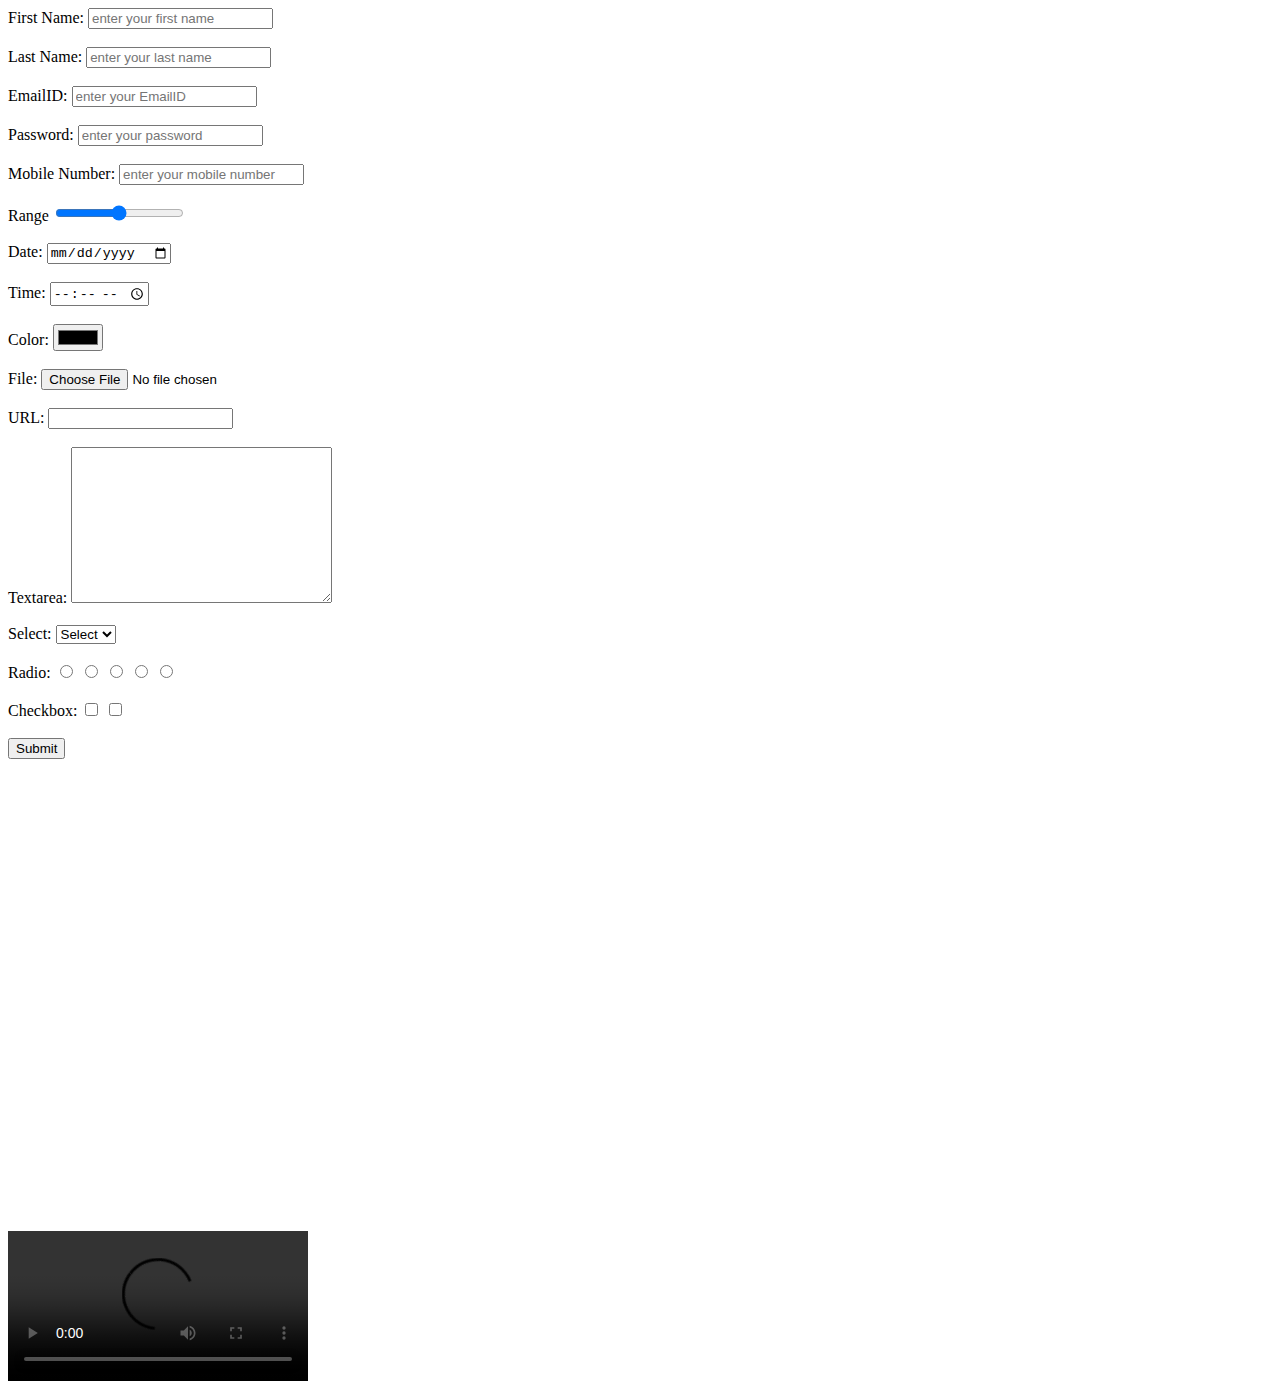
<file: index.html>
<!DOCTYPE html>
<html lang="en">
<head>
    <meta charset="UTF-8">
    <meta http-equiv="X-UA-Compatible" content="IE=edge">
    <meta name="viewport" content="width=device-width, initial-scale=1.0">
    <title>Document</title>
</head>
<body>
    <form action="mybackend.php">
        <div>
        <label for="name">First Name:<label>
         <input type="text" placeholder="enter your first name">
        </div> <br>
        <div>
            <label for="name">Last Name:<label>
             <input type="text" placeholder="enter your last name">
            </div> <br>
            <div>
                <label for="Email">EmailID:<label>
                 <input type="email" placeholder="enter your EmailID ">
                </div> <br>
                <div>
                    <label for="password">Password:<label>
                     <input type="password" placeholder="enter your password">
                    </div> <br>
                    <div>
                        <label for="number">Mobile Number:<label>
                         <input type="number" placeholder="enter your mobile number">
                        </div> <br>
                        <div>
                            <label for="range"> Range</label>
                            <input type="range" name="range" min="0" max="10">
                        </div> <br>
                        <div>
                            <label for="date">Date:</label>
                            <input type="date" name="date">
                            </div> <br>
                            <div>
                                <label for="time">Time:</label>
                                <input type="time" name="time">
                                </div> <br>
                                <div>
                                    <label for="color">Color:</label>
                                    <input type="color" name="color">
                                    </div> <br>
                                    <div>
                                        <label for="file">File:</label>
                                        <input type="file" name="file">
                                        </div> <br>
                                        <div>
                                            <label for="url">URL:</label>
                                            <input type="url" name="url">
                                            </div> <br>
                                            <div>
                                                <label for="textarea">Textarea:</label>
                                                <textarea name="textarea" id="" cols="30" rows="10"></textarea>
                                                </div> <br>
                                                <div>
                                                    <label for="select">Select:</label>
                                                    <select name="select" id="">
                                                        <option value="">Select</option>
                                                        <option value="1">1</option>
                                                        <option value="2">2</option>
                                                        <option value="3">3</option>
                                                        <option value="4">4</option>
                                                        <option value="5">5</option>
                                                    </select>
                                                    </div> <br>
                                                    <div>
                                                        <label for="radio">Radio:</label>
                                                        <input type="radio" name="radio" value="1">
                                                        <input type="radio" name="radio" value="2">
                                                        <input type="radio" name="radio" value="3">
                                                        <input type="radio" name="radio" value="4">
                                                        <input type="radio" name="radio" value="5">
                                                        </div> <br>
                                                        <div>
                                                            <label for="checkbox">Checkbox:</label>
                                                            <input type="checkbox" name="checkbox" value="1">
                                                            <input type="checkbox" name="checkbox" value="2">
                                </div>   <br>
                <div>
                    <label for="submit"><label>
                     <input type="submit" placeholder="submit ">
                    </div> <br>

                    <div>
                        <iframe src="https://www.google.com/maps/embed?pb=!1m18!1m12!1m3!1d15218.43360803554!2d78.37284494999999!3d17.52619715!2m3!1f0!2f0!3f0!3m2!1i1024!2i768!4f13.1!3m3!1m2!1s0x3bcb8decdf97cb1d%3A0x5b7dc20fee444ec4!2sSLG%20Hospitals!5e0!3m2!1sen!2sin!4v1648723212994!5m2!1sen!2sin" width="600" height="450" style="border:0;" allowfullscreen="" loading="lazy" referrerpolicy="no-referrer-when-downgrade"></iframe>
                    </div>
                    <video src="https://www.youtube.com/watch?v=hQjlM-8C4Ps"controls></video>

        </form>
</body>
</html>
</file>
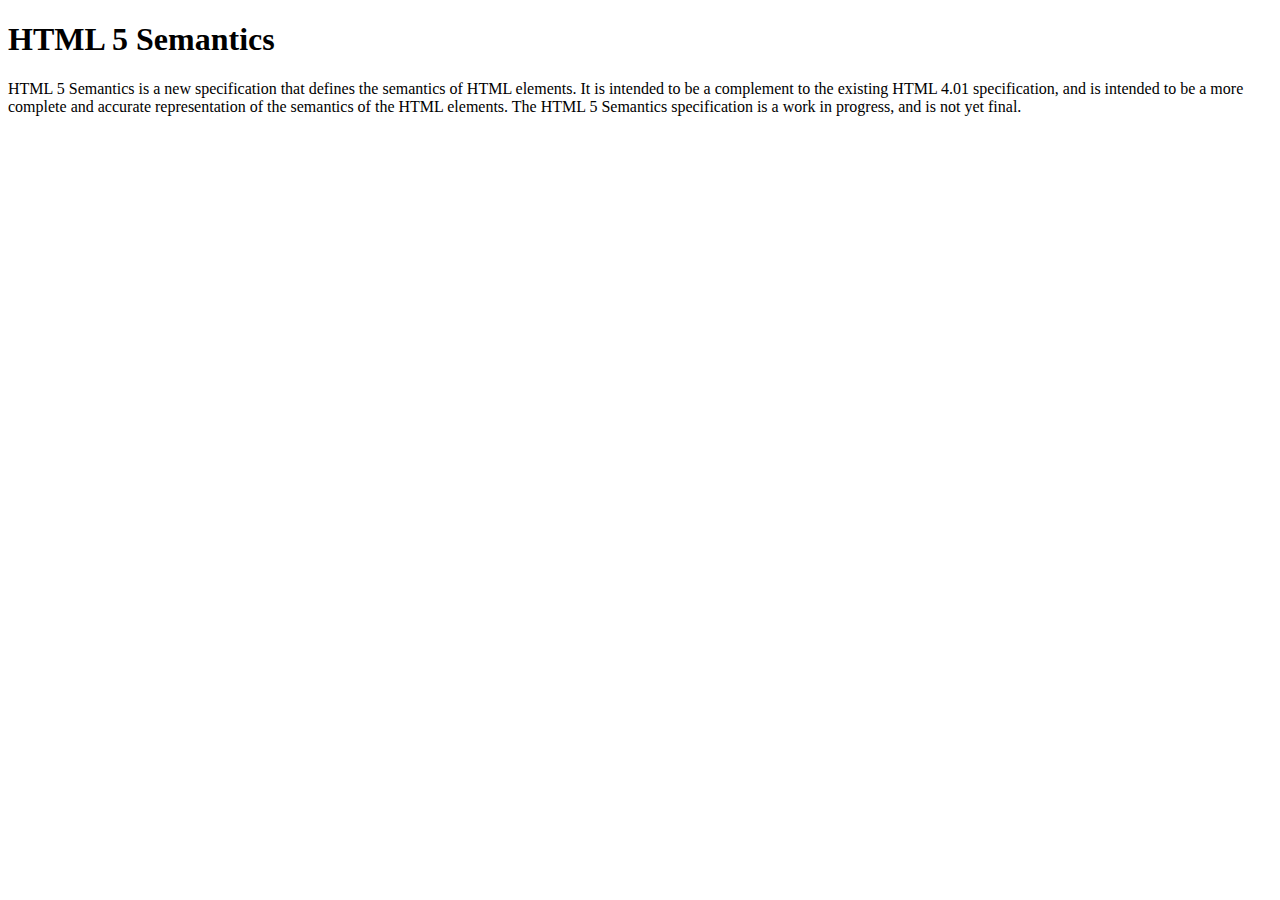
<file: page.html>
<!DOCTYPE html>
<html lang="en">
<head>
    <meta charset="UTF-8">
    <meta http-equiv="X-UA-Compatible" content="IE=edge">
    <meta name="viewport" content="width=device-width, initial-scale=1.0">
    <title>HTML 5 Semantics</title>
</head>
<body>
    <header>
        <nav>

        </nav>
    </header>
    <main>
        <side>
            <section>
                <article>
                    <h1>HTML 5 Semantics</h1>
                    <p>HTML 5 Semantics is a new specification that defines the semantics of HTML elements. It is intended to be a complement to the existing HTML 4.01 specification, and is intended to be a more complete and accurate representation of the semantics of the HTML elements. The HTML 5 Semantics specification is a work in progress, and is not yet final.</p
                </article>
            </section>
        </side>
    </main>
</body>
</html>
</file>
